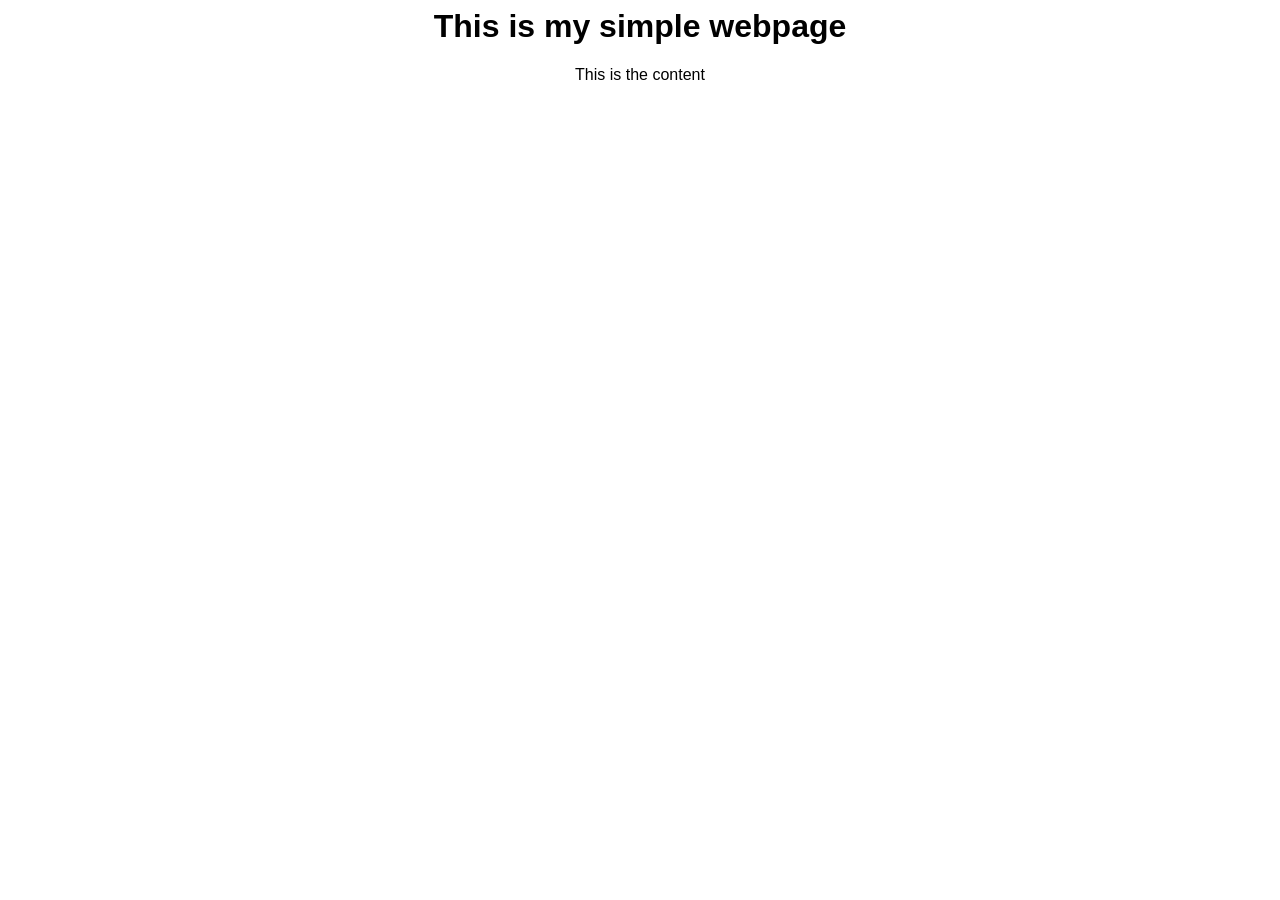
<file: index.html>
<html>
	<head>
		<link rel="stylesheet" href="style.css">
	</head>
	<body>
		<h1 id="title">This is my simple webpage</h1>
		<div class="content clickable">
			Click me 
		</div>
		<script src ="app.js"></script>
	</body>
</html>
</file>
<file: style.css>
body {
	font-family: Calibri, "Segou UI", Arial, sans-serif;
}
h1 {
	text-align: center;
}
.content {
	margin: 0 auto;
	width: 800px;
	text-align: center;
}
.clickable {
	cursor: pointer;
}
</file>
